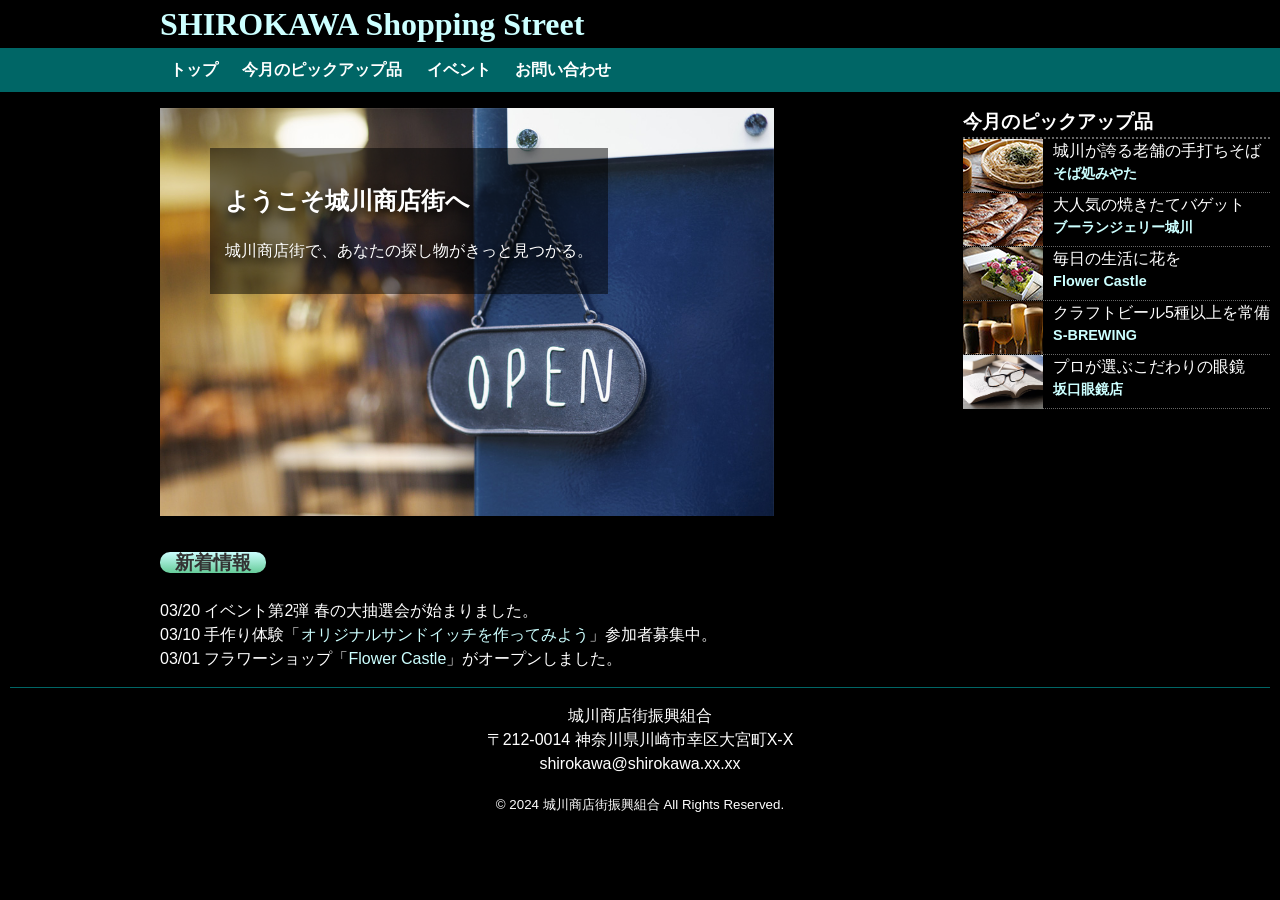
<file: index.html>
<!DOCTYPE html>
<html lang="ja">
<head>
<meta charset="UTF-8">
<meta name="viewport" content="width=device-width">
<title>トップページ：城川商店街</title>
<link rel="stylesheet" href="css/mystyle.css">
</head>
<body>

<header>
  <h1><a href="index.html">SHIROKAWA Shopping Street</a></h1>
  <nav>
    <ul>
      <li><a href="index.html">トップ</a></li>
      <li><a href="shop01.html">今月のピックアップ品</a></li>
      <li><a href="event.html">イベント</a></li>
      <li><a href="contact.html">お問い合わせ</a></li>
    </ul>
  </nav>
</header>

<section class="page">

  <article class="placement">
    <div class="kiji">
    <img src="image/shop.jpg" alt="商店街のイメージ" width="960" height="638">

    <div class="catch">
      <h2>ようこそ城川商店街へ</h2>
      <p>城川商店街で、あなたの探し物がきっと見つかる。</p>
    </div>

    <section>
      <h2><span class="new">新着情報</span></h2>
      <ul>
        <li><time datetime="2024-03-20">03/20</time> イベント第2弾 春の大抽選会が始まりました。</li>
        <li><time datetime="2024-03-10">03/10</time> 手作り体験「<a href="event.html">オリジナルサンドイッチを作ってみよう</a>」参加者募集中。</li>
        <li><time datetime="2024-03-01">03/01</time> フラワーショップ「<a href="shop03.html">Flower Castle</a>」がオープンしました。</li>
      </ul>
    </section>
  </article>

  <aside>
    <h1>今月のピックアップ品</h1>
    <ul>
        <li><a href="shop01.html"><img src="image/soba-s.jpg" width="80" height="53" alt="そば処みやたの写真">城川が誇る老舗の手打ちそば<span class="shop">そば処みやた</span></a></li>
        <li><a href="shop02.html"><img src="image/baguette-s.jpg" width="80" height="53" alt="ブーランジェリー城川の写真">大人気の焼きたてバゲット<span class="shop">ブーランジェリー城川</span></a></li>
        <li><a href="shop03.html"><img src="image/flower-s.jpg" width="80" height="53" alt="Flower Castleの写真">毎日の生活に花を<span class="shop">Flower Castle</span></a></li>
        <li><a href="shop04.html"><img src="image/beer-s.jpg" width="80" height="53" alt="S-BREWINGの写真">クラフトビール5種以上を常備<span class="shop">S-BREWING</span></a></li>
        <li><a href="shop05.html"><img src="image/glasses.jpg" width="80" height="53" alt="坂口眼鏡店の写真">プロが選ぶこだわりの眼鏡<span class="shop">坂口眼鏡店</span></a></li>
    </ul>
  </aside>

  <footer>
    <p>
      城川商店街振興組合<br>
      〒212-0014 神奈川県川崎市幸区大宮町X-X<br>
      shirokawa@shirokawa.xx.xx
    </p>
    <small>&copy; 2024 城川商店街振興組合 All Rights Reserved.</small>
  </footer>

</section>

</body>
</html>
</file>
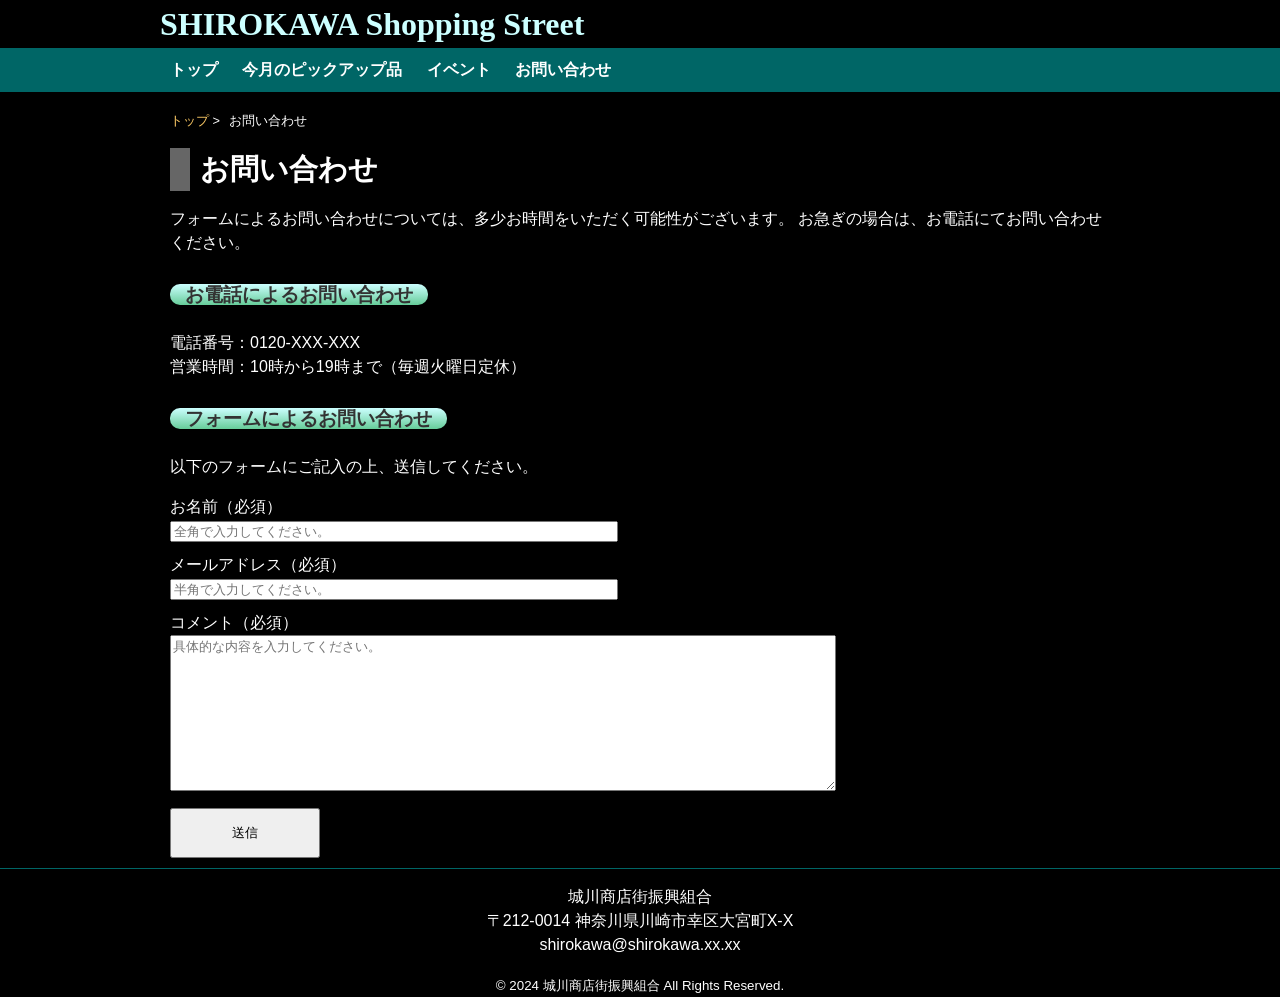
<file: contact.html>
<!DOCTYPE html>
<html lang="ja">
<head>
<meta charset="UTF-8">
<meta name="viewport" content="width=device-width">
<title>お問い合わせ：城川商店街</title>
<link rel="stylesheet" href="css/mystyle.css">
</head>
<body>

<header>
  <h1><a href="index.html">SHIROKAWA Shopping Street</a></h1>
  <nav>
    <ul>
      <li><a href="index.html">トップ</a></li>
      <li><a href="shop01.html">今月のピックアップ品</a></li>
      <li><a href="event.html">イベント</a></li>
      <li><a href="contact.html">お問い合わせ</a></li>
    </ul>
  </nav>
</header>
<article class="placement">
<section class="page">

  <ol class="breadcrumb">
    <li><a href="index.html">トップ</a> &gt;</li>
    <li>お問い合わせ</li>
  </ol>

  

    <h1 class="h1-sub">お問い合わせ</h1>
    <p>
      フォームによるお問い合わせについては、多少お時間をいただく可能性がございます。
      お急ぎの場合は、お電話にてお問い合わせください。
    </p>

    <h2><span class="new">お電話によるお問い合わせ</span></h2>
    <p>
      電話番号：0120-XXX-XXX<br>
      営業時間：10時から19時まで（毎週火曜日定休）
    </p>

    <h2><span class="new">フォームによるお問い合わせ</span></h2>
    <p>以下のフォームにご記入の上、送信してください。</p>

    <form action="#" method="post">
      <p>
        <label for="name">お名前（必須）</label><br>
        <input type="text" id="name" name="name" placeholder="全角で入力してください。" required>
      </p>
      <p>
        <label for="email">メールアドレス（必須）</label><br>
        <input type="email" id="email" name="email" placeholder="半角で入力してください。" required>
      </p>
      <p>
        <label for="comment">コメント（必須）</label><br>
        <textarea id="comment" name="comment" placeholder="具体的な内容を入力してください。" required></textarea>
      </p>
      <p>
        <button type="submit">送信</button>
      </p>
    </form>
  </article>

  <footer>
    <p>
      城川商店街振興組合<br>
      〒212-0014 神奈川県川崎市幸区大宮町X-X<br>
      shirokawa@shirokawa.xx.xx
    </p>
    <small>&copy; 2024 城川商店街振興組合 All Rights Reserved.</small>
  </footer>

</section>

</body>
</html>
</file>
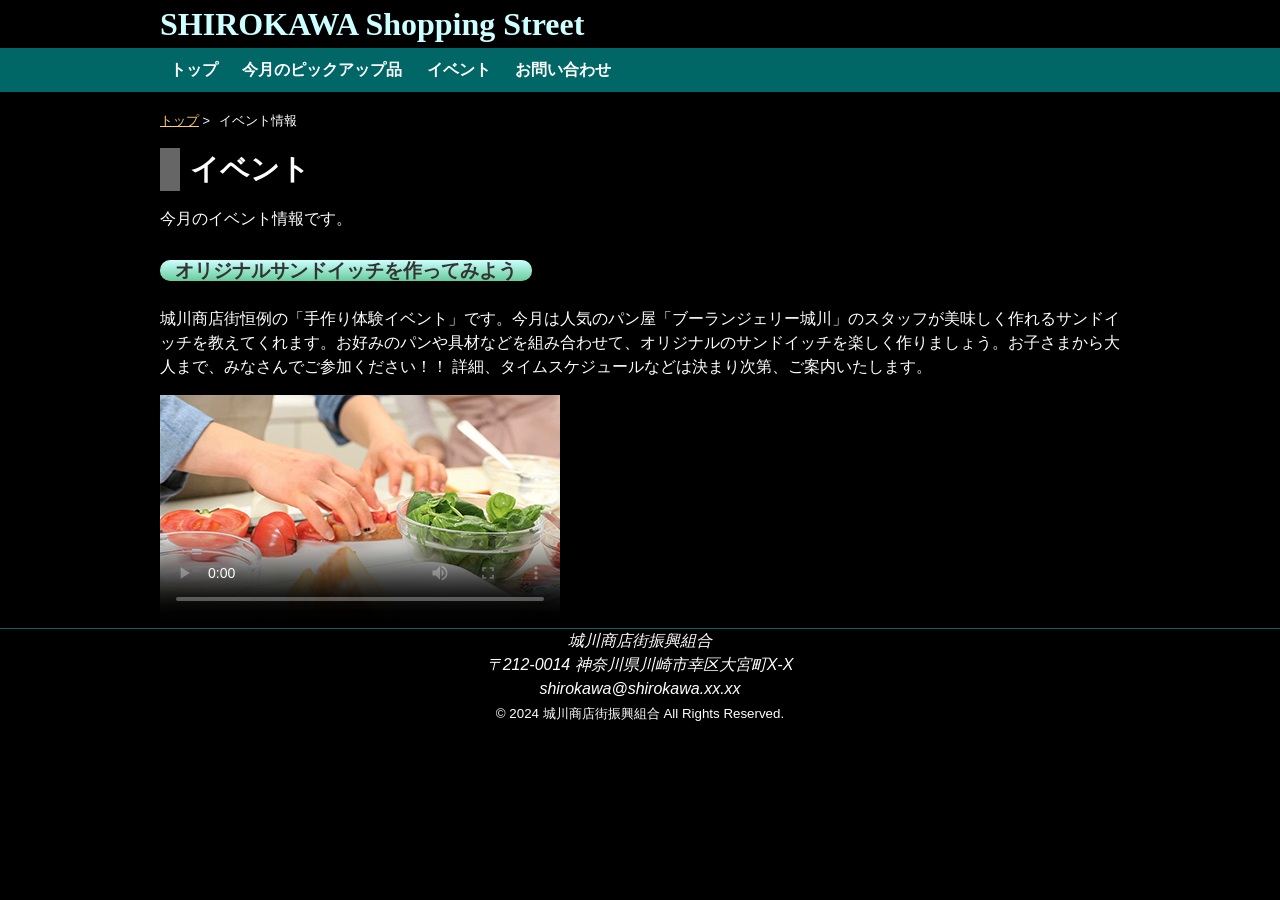
<file: event.html>
<!DOCTYPE html>
<html lang="ja">
<head>
<meta charset="UTF-8">
<title>イベント情報：城川商店街</title>
<link rel="stylesheet" href="css/mystyle.css">
<meta name="description" content="「オリジナルサンドイッチを作ってみよう」の手作り体験イベントの情報です。">
<meta name="viewport" content="width=device-width">
</head>
<body>
<header>

<h1 class="placement"><a href="index.html">SHIROKAWA Shopping Street</a></h1>
<nav>
<ul class="placement">
<li><a href="index.html">トップ</a></li>
<li><a href="shop01.html">今月のピックアップ品</a></li>
<li><a href="event.html">イベント</a></li>
<li><a href="contact.html">お問い合わせ</a></li>
</ul>
</nav>
</header>

<article class="placement">
<ol class="breadcrumb">
    <li><a href="index.html">トップ</a> &gt;</li>
<li>イベント情報</li>
</ol>
<h1 class="h1-sub">イベント</h1>
<p>今月のイベント情報です。</p>
<section>

<h2><span class="new">オリジナルサンドイッチを作ってみよう</span></h2>
<p>城川商店街恒例の「手作り体験イベント」です。今月は人気のパン屋「ブーランジェリー城川」のスタッフが美味しく作れるサンドイッチを教えてくれます。お好みのパンや具材などを組み合わせて、オリジナルのサンドイッチを楽しく作りましょう。お子さまから大人まで、みなさんでご参加ください！！ 詳細、タイムスケジュールなどは決まり次第、ご案内いたします。</p>
<video src="video/sandwich.mp4" poster="image/sandwich.jpg" controls width="400" height="226">
</video>
</section>
</article>
<footer>
<address>城川商店街振興組合<br>
〒212-0014 神奈川県川崎市幸区大宮町X-X<br>
shirokawa@shirokawa.xx.xx</address>
<small>&copy; 2024 城川商店街振興組合 All Rights Reserved.</small>
</footer>
</body>
</html>
</file>
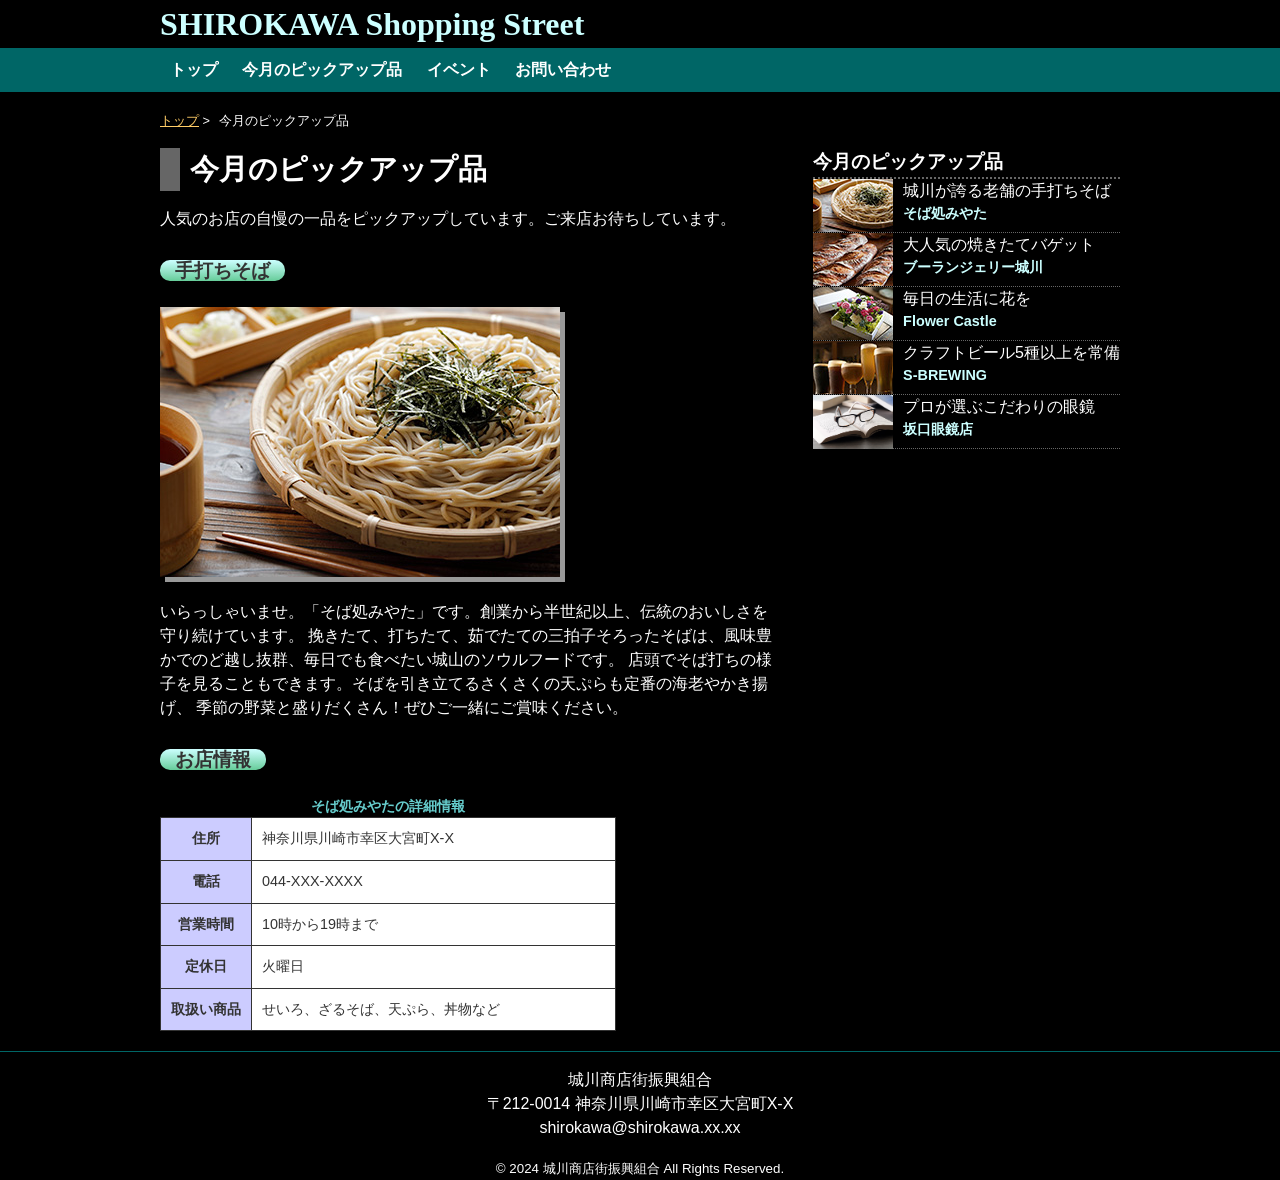
<file: shop01.html>
<!DOCTYPE html>
<html lang="ja">
<head>
<meta charset="UTF-8">
<meta name="viewport" content="width=device-width">
<title>今月のピックアップ品：城川商店街</title>
<link rel="stylesheet" href="css/mystyle.css">
</head>
<body>

<header>
  <h1><a href="index.html">SHIROKAWA Shopping Street</a></h1>
  <nav>
    <ul>
      <li><a href="index.html">トップ</a></li>
      <li><a href="shop01.html">今月のピックアップ品</a></li>
      <li><a href="event.html">イベント</a></li>
      <li><a href="contact.html">お問い合わせ</a></li>
    </ul>
  </nav>
</header>


    <article class="placement">
        <ol class="breadcrumb">
            <li><a href="index.html">トップ</a> &gt;</li>
            <li>今月のピックアップ品</li>
        </ol>

        <div class="kiji">
            <h1 class="h1-sub">今月のピックアップ品</h1>
            <p>人気のお店の自慢の一品をピックアップしています。ご来店お待ちしています。</p>
        <section>
            <h2><span class="new">手打ちそば</span></h2>
            <img src="image/soba.jpg" alt="そば処みやたの写真" width="400" height="226" class="img-sub" >
            <p>
                いらっしゃいませ。「そば処みやた」です。創業から半世紀以上、伝統のおいしさを守り続けています。
                挽きたて、打ちたて、茹でたての三拍子そろったそばは、風味豊かでのど越し抜群、毎日でも食べたい城山のソウルフードです。
                店頭でそば打ちの様子を見ることもできます。そばを引き立てるさくさくの天ぷらも定番の海老やかき揚げ、
                季節の野菜と盛りだくさん！ぜひご一緒にご賞味ください。
            </p>
            </section>
            <section>
            <h2><span class="new">お店情報</span></h2>
            <table>
                <caption>そば処みやたの詳細情報</caption>
                <tr>
                    <th>住所</th>
                    <td>神奈川県川崎市幸区大宮町X-X</td>
                </tr>
                <tr>
                    <th>電話</th>
                    <td>044-XXX-XXXX</td>
                </tr>
                <tr>
                    <th>営業時間</th>
                    <td>10時から19時まで</td>
                </tr>
                <tr>
                    <th>定休日</th>
                    <td>火曜日</td>
                </tr>
                <tr>
                    <th>取扱い商品</th>
                    <td>せいろ、ざるそば、天ぷら、丼物など</td>
                </tr>
            </table>
            </section>
            </div>
            <aside>
                <h1>今月のピックアップ品</h1>
                <ul>
                    <li><a href="shop01.html"><img src="image/soba-s.jpg" width="80" height="53" alt="そば処みやたの写真">城川が誇る老舗の手打ちそば<span class="shop">そば処みやた</span></a></li>
                    <li><a href="shop02.html"><img src="image/baguette-s.jpg" width="80" height="53" alt="ブーランジェリー城川の写真">大人気の焼きたてバゲット<span class="shop">ブーランジェリー城川</span></a></li>
                    <li><a href="shop03.html"><img src="image/flower-s.jpg" width="80" height="53" alt="Flower Castleの写真">毎日の生活に花を<span class="shop">Flower Castle</span></a></li>
                    <li><a href="shop04.html"><img src="image/beer-s.jpg" width="80" height="53" alt="S-BREWINGの写真">クラフトビール5種以上を常備<span class="shop">S-BREWING</span></a></li>
                    <li><a href="shop05.html"><img src="image/glasses.jpg" width="80" height="53" alt="坂口眼鏡店の写真">プロが選ぶこだわりの眼鏡<span class="shop">坂口眼鏡店</span></a></li>
                </ul>
                
            </aside>
    </article>
    <footer>
        <p>
            城川商店街振興組合<br>
            〒212-0014 神奈川県川崎市幸区大宮町X-X<br>
            shirokawa@shirokawa.xx.xx
        </p>
        <small>&copy; 2024 城川商店街振興組合 All Rights Reserved.</small>
    </footer>



</body>
</html>
</file>
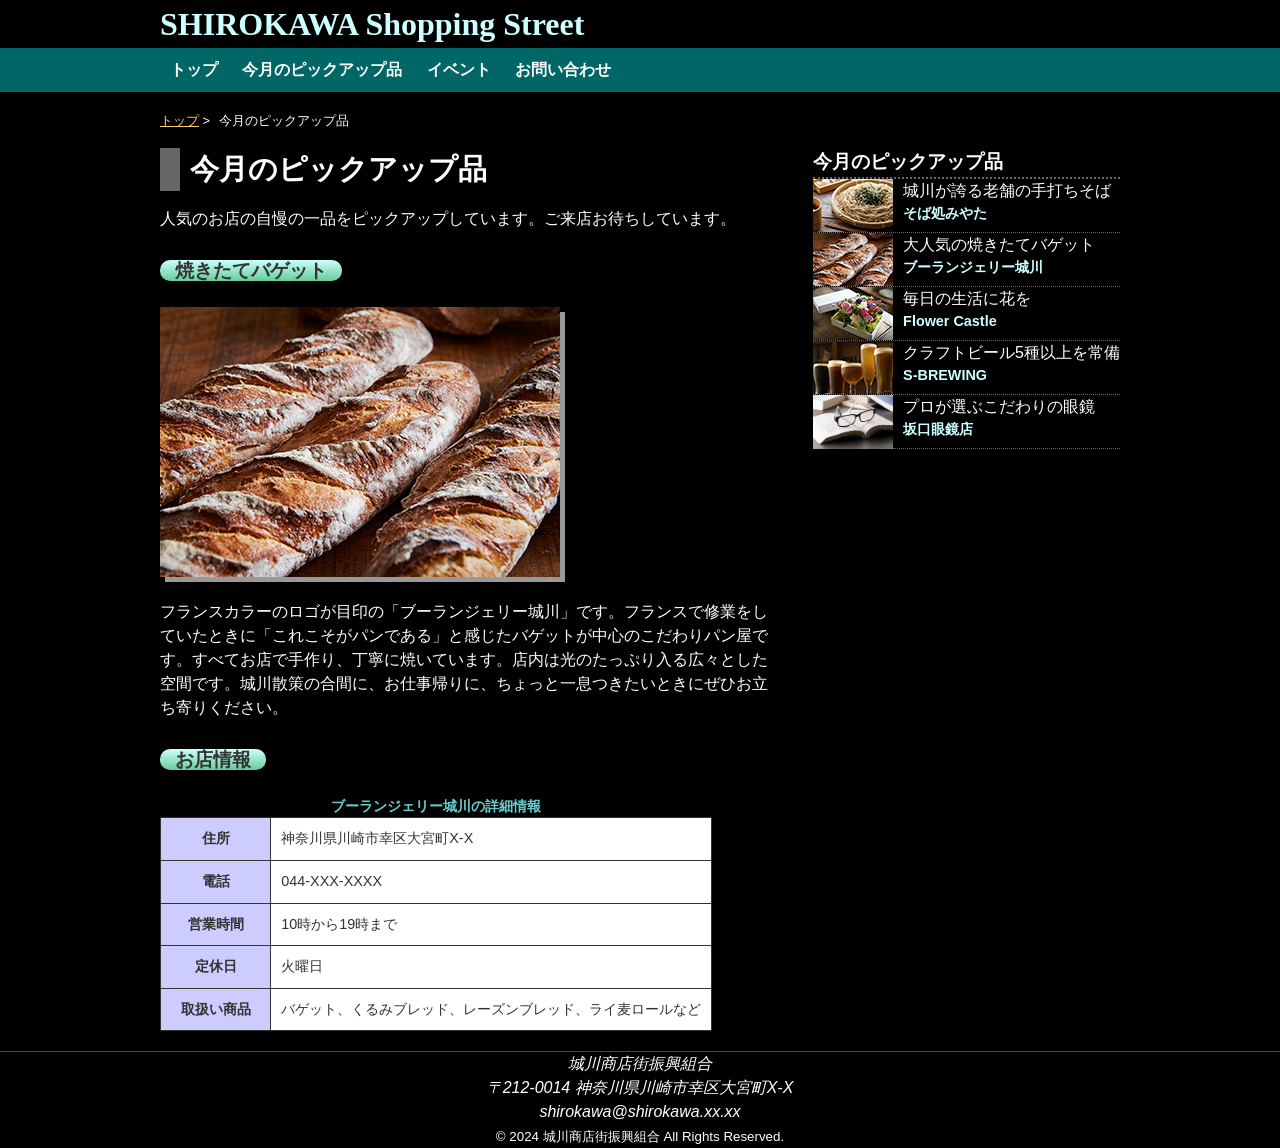
<file: shop02.html>
<!DOCTYPE html>
<html lang="ja">
<head>
<meta charset="UTF-8">
<title>今月のピックアップ品：城川商店街</title>
<link rel="stylesheet" href="css/mystyle.css">
<meta name="description" content="ブーランジェリー城川のお店情報。焼きたてバゲットが自慢です。">
<meta name="viewport" content="width=device-width">
</head>
<body>
<header>
<h1 class="placement"><a href="index.html">SHIROKAWA Shopping Street</a></h1>
<nav>
<ul class="placement">
<li><a href="index.html">トップ</a></li>
<li><a href="shop01.html">今月のピックアップ品</a></li>
<li><a href="event.html">イベント</a></li>
<li><a href="contact.html">お問い合わせ</a></li>
</ul>
</nav>
</header>
<article class="placement">
<ol class="breadcrumb">
<li><a href="index.html">トップ</a> &gt;</li>
<li>今月のピックアップ品</li>
</ol>
<div class="kiji">
<h1 class="h1-sub">今月のピックアップ品</h1>
<p>人気のお店の自慢の一品をピックアップしています。ご来店お待ちしています。</p>
<section>
<h2><span class="new">焼きたてバゲット</span></h2>
<img src="image/baguette.jpg" alt="バゲットの写真" width="400" height="226" class="img-sub">
<p>フランスカラーのロゴが目印の「ブーランジェリー城川」です。フランスで修業をしていたときに「これこそがパンである」と感じたバゲットが中心のこだわりパン屋です。すべてお店で手作り、丁寧に焼いています。店内は光のたっぷり入る広々とした空間です。城川散策の合間に、お仕事帰りに、ちょっと一息つきたいときにぜひお立ち寄りください。</p>
</section>
<section>
<h2><span class="new">お店情報</span></h2>
<table>
<caption>ブーランジェリー城川の詳細情報</caption>
<tr>
<th>住所</th>
<td>神奈川県川崎市幸区大宮町X-X</td>
</tr>
<tr>
<th>電話</th>
<td>044-XXX-XXXX</td>
</tr>
<tr>
<th>営業時間</th>
<td>10時から19時まで</td>
</tr>
<tr>
<th>定休日</th>
<td>火曜日</td>
</tr>
<tr>
<th>取扱い商品</th>
<td>バゲット、くるみブレッド、レーズンブレッド、ライ麦ロールなど</td>
</tr>
</table>
</section>
</div>
<aside>
<h1>今月のピックアップ品</h1>
<ul>
<li><a href="shop01.html"><img src="image/soba-s.jpg" width="80" height="53" alt="そば処みやたの写真">城川が誇る老舗の手打ちそば<span class="shop">そば処みやた</span></a></li>
<li><a href="shop02.html"><img src="image/baguette-s.jpg" width="80" height="53" alt="ブーランジェリー城川の写真">大人気の焼きたてバゲット<span class="shop">ブーランジェリー城川</span></a></li>
<li><a href="shop03.html"><img src="image/flower-s.jpg" width="80" height="53" alt="Flower Castleの写真">毎日の生活に花を<span class="shop">Flower Castle</span></a></li>
<li><a href="shop04.html"><img src="image/beer-s.jpg" width="80" height="53" alt="S-BREWINGの写真">クラフトビール5種以上を常備<span class="shop">S-BREWING</span></a></li>
<li><a href="shop05.html"><img src="image/glasses.jpg" width="80" height="53" alt="坂口眼鏡店の写真">プロが選ぶこだわりの眼鏡<span class="shop">坂口眼鏡店</span></a></li>
</ul>
</aside>
</article>
<footer>
<address>城川商店街振興組合<br>
〒212-0014 神奈川県川崎市幸区大宮町X-X<br>
shirokawa@shirokawa.xx.xx</address>
<small>&copy; 2024 城川商店街振興組合 All Rights Reserved.</small>
</footer>
</body>
</html>
</file>
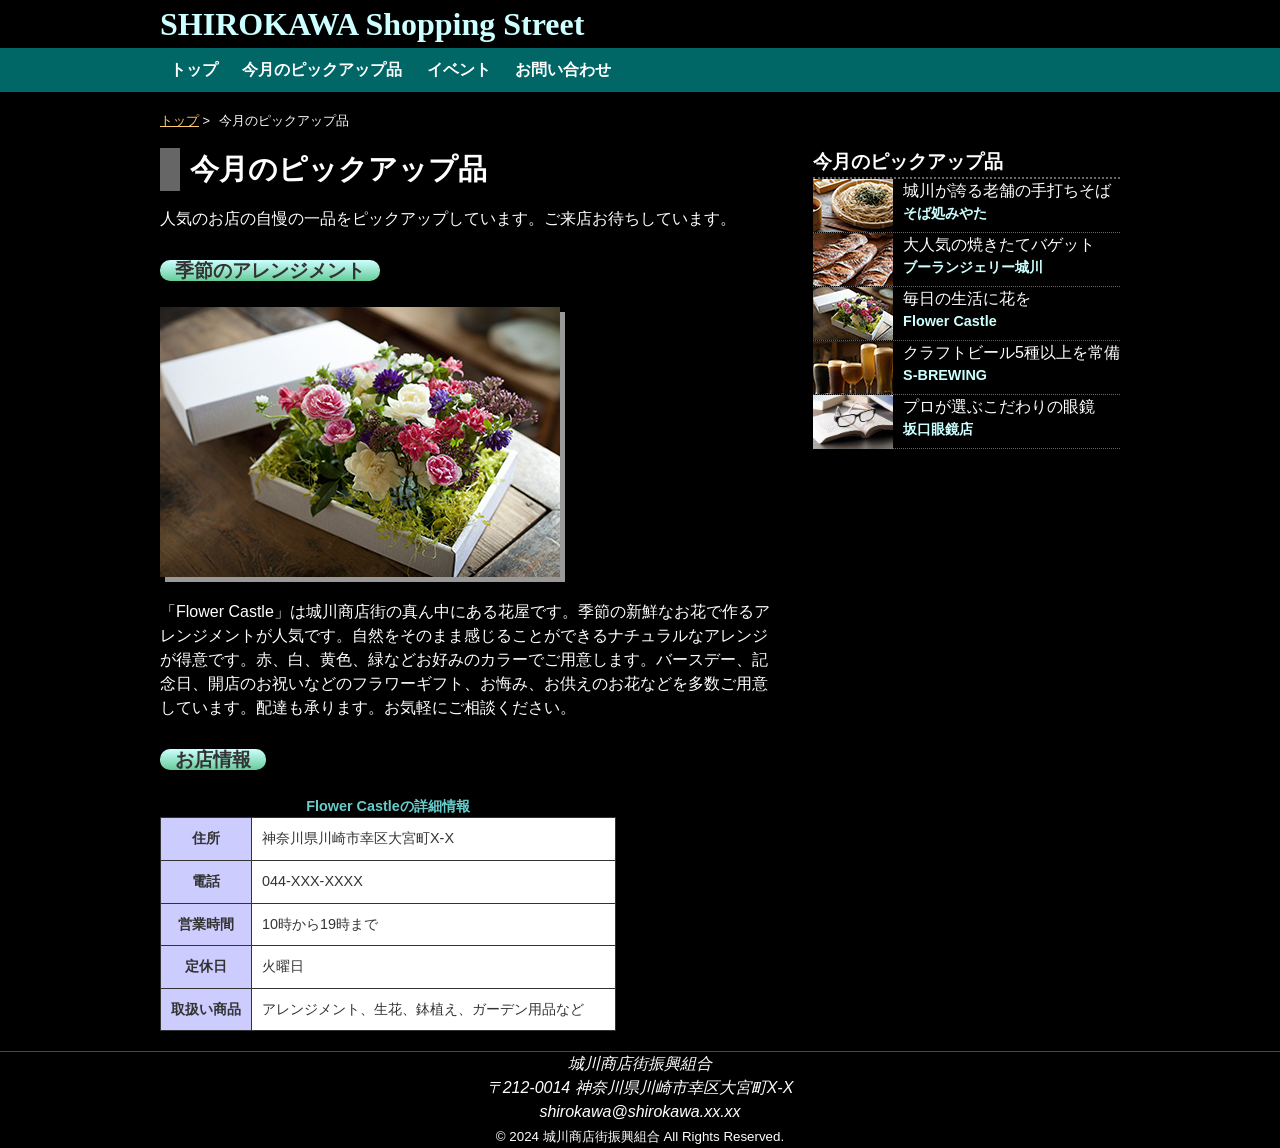
<file: shop03.html>
<!DOCTYPE html>
<html lang="ja">
<head>
<meta charset="UTF-8">
<title>今月のピックアップ品：城川商店街</title>
<link rel="stylesheet" href="css/mystyle.css">
<meta name="description" content="flower Castleのお店情報。フラワーアレンジメントはおまかせください。">
<meta name="viewport" content="width=device-width">
</head>
<body>
<header>
<h1 class="placement"><a href="index.html">SHIROKAWA Shopping Street</a></h1>
<nav>
<ul class="placement">
<li><a href="index.html">トップ</a></li>
<li><a href="shop01.html">今月のピックアップ品</a></li>
<li><a href="event.html">イベント</a></li>
<li><a href="contact.html">お問い合わせ</a></li>
</ul>
</nav>
</header>
<article class="placement">
<ol class="breadcrumb">
<li><a href="index.html">トップ</a> &gt;</li>
<li>今月のピックアップ品</li>
</ol>
<div  class="kiji">
<h1 class="h1-sub">今月のピックアップ品</h1>
<p>人気のお店の自慢の一品をピックアップしています。ご来店お待ちしています。</p>
<section>
<h2><span class="new">季節のアレンジメント</span></h2>
<img src="image/flower.jpg" alt="花の写真" width="400" height="226" class="img-sub">
<p>「Flower Castle」は城川商店街の真ん中にある花屋です。季節の新鮮なお花で作るアレンジメントが人気です。自然をそのまま感じることができるナチュラルなアレンジが得意です。赤、白、黄色、緑などお好みのカラーでご用意します。バースデー、記念日、開店のお祝いなどのフラワーギフト、お悔み、お供えのお花などを多数ご用意しています。配達も承ります。お気軽にご相談ください。</p>
</section>
<section>
<h2><span class="new">お店情報</span></h2>
<table>
<caption>Flower Castleの詳細情報</caption>
<tr>
<th>住所</th>
<td>神奈川県川崎市幸区大宮町X-X</td>
</tr>
<tr>
<th>電話</th>
<td>044-XXX-XXXX</td>
</tr>
<tr>
<th>営業時間</th>
<td>10時から19時まで</td>
</tr>
<tr>
<th>定休日</th>
<td>火曜日</td>
</tr>
<tr>
<th>取扱い商品</th>
<td>アレンジメント、生花、鉢植え、ガーデン用品など</td>
</tr>
</table>
</section>
</div>
<aside>
<h1>今月のピックアップ品</h1>
<ul>
<li><a href="shop01.html"><img src="image/soba-s.jpg" width="80" height="53" alt="そば処みやたの写真">城川が誇る老舗の手打ちそば<span class="shop">そば処みやた</span></a></li>
<li><a href="shop02.html"><img src="image/baguette-s.jpg" width="80" height="53" alt="ブーランジェリー城川の写真">大人気の焼きたてバゲット<span class="shop">ブーランジェリー城川</span></a></li>
<li><a href="shop03.html"><img src="image/flower-s.jpg" width="80" height="53" alt="Flower Castleの写真">毎日の生活に花を<span class="shop">Flower Castle</span></a></li>
<li><a href="shop04.html"><img src="image/beer-s.jpg" width="80" height="53" alt="S-BREWINGの写真">クラフトビール5種以上を常備<span class="shop">S-BREWING</span></a></li>
<li><a href="shop05.html"><img src="image/glasses.jpg" width="80" height="53" alt="坂口眼鏡店の写真">プロが選ぶこだわりの眼鏡<span class="shop">坂口眼鏡店</span></a></li>
</ul>
</aside>
</article>
<footer>
<address>城川商店街振興組合<br>
〒212-0014 神奈川県川崎市幸区大宮町X-X<br>
shirokawa@shirokawa.xx.xx</address>
<small>&copy; 2024 城川商店街振興組合 All Rights Reserved.</small>
</footer>
</body>
</html>
</file>
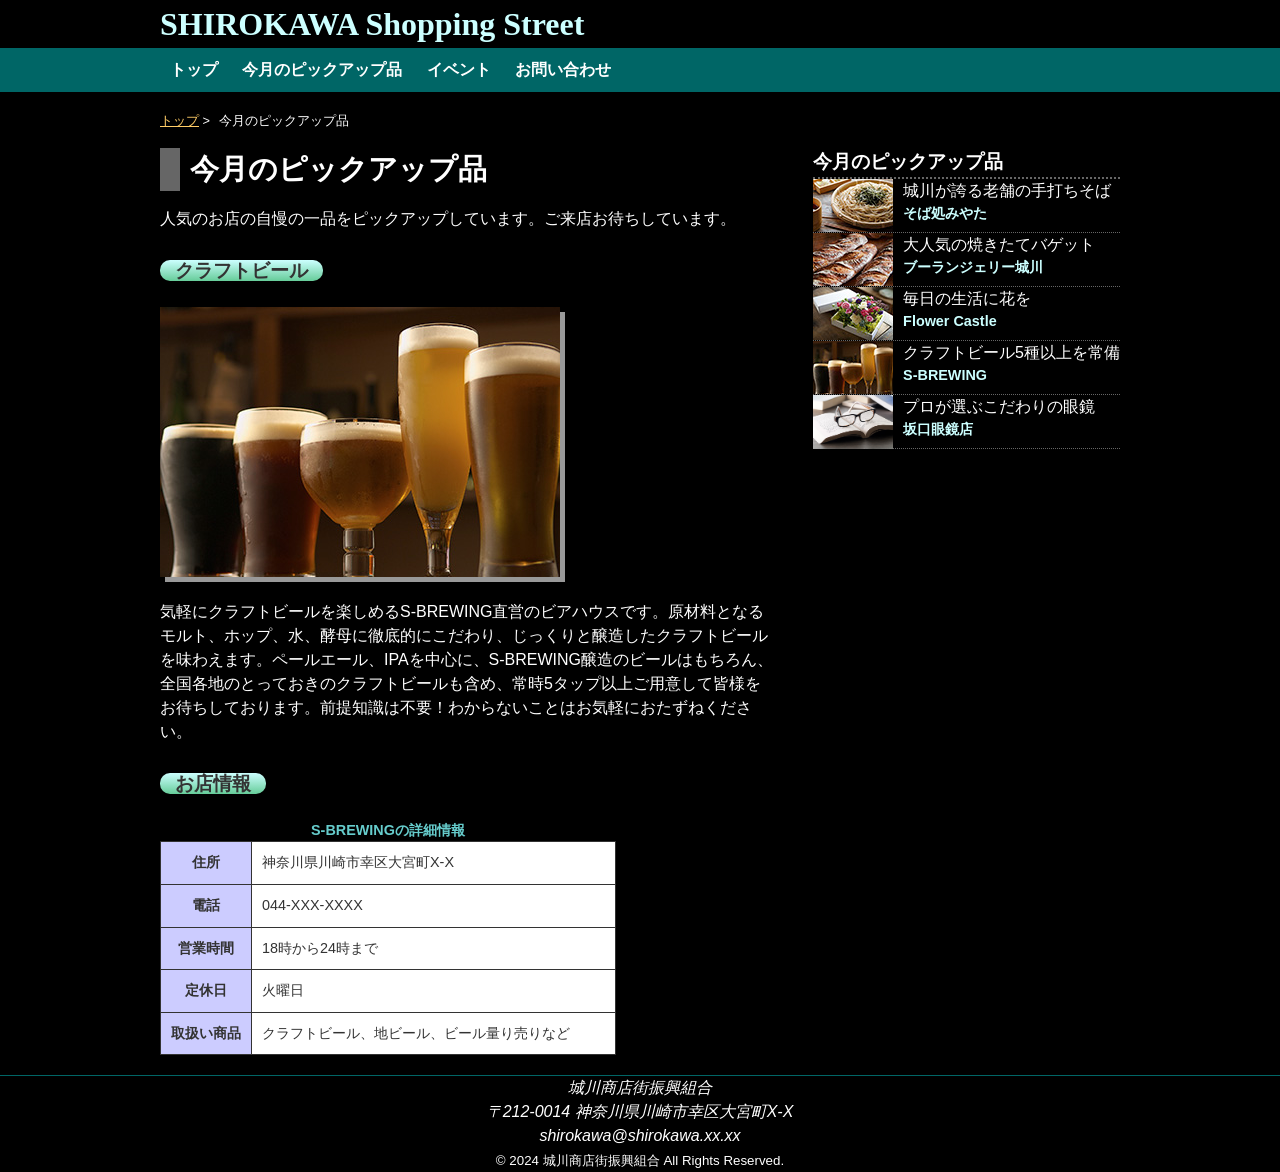
<file: shop04.html>
<!DOCTYPE html>
<html lang="ja">
<head>
<meta charset="UTF-8">
<title>今月のピックアップ品：城川商店街</title>
<link rel="stylesheet" href="css/mystyle.css">
<meta name="description" content="S-BREWINGのお店情報。地ビールや個性たっぷりのクラフトビールのお店です。">
<meta name="viewport" content="width=device-width">
</head>
<body>
<header>
<h1 class="placement"><a href="index.html">SHIROKAWA Shopping Street</a></h1>
<nav>
<ul class="placement">
<li><a href="index.html">トップ</a></li>
<li><a href="shop01.html">今月のピックアップ品</a></li>
<li><a href="event.html">イベント</a></li>
<li><a href="contact.html">お問い合わせ</a></li>
</ul>
</nav>
</header>
<article class="placement">
<ol class="breadcrumb">
<li><a href="index.html">トップ</a> &gt;</li>
<li>今月のピックアップ品</li>
</ol>
<div class="kiji">
<h1 class="h1-sub">今月のピックアップ品</h1>
<p>人気のお店の自慢の一品をピックアップしています。ご来店お待ちしています。</p>
<section>
<h2><span class="new">クラフトビール</span></h2>
<img src="image/beer.jpg" alt="ビールの写真" width="400" height="226" class="img-sub">
<p>気軽にクラフトビールを楽しめるS-BREWING直営のビアハウスです。原材料となるモルト、ホップ、水、酵母に徹底的にこだわり、じっくりと醸造したクラフトビールを味わえます。ペールエール、IPAを中心に、S-BREWING醸造のビールはもちろん、全国各地のとっておきのクラフトビールも含め、常時5タップ以上ご用意して皆様をお待ちしております。前提知識は不要！わからないことはお気軽におたずねください。</p>
</section>
<section>
<h2><span class="new">お店情報</span></h2>
<table>
<caption>S-BREWINGの詳細情報</caption>
<tr>
<th>住所</th>
<td>神奈川県川崎市幸区大宮町X-X</td>
</tr>
<tr>
<th>電話</th>
<td>044-XXX-XXXX</td>
</tr>
<tr>
<th>営業時間</th>
<td>18時から24時まで</td>
</tr>
<tr>
<th>定休日</th>
<td>火曜日</td>
</tr>
<tr>
<th>取扱い商品</th>
<td>クラフトビール、地ビール、ビール量り売りなど</td>
</tr>
</table>
</section>
</div>
<aside>
<h1>今月のピックアップ品</h1>
<ul>
<li><a href="shop01.html"><img src="image/soba-s.jpg" width="80" height="53" alt="そば処みやたの写真">城川が誇る老舗の手打ちそば<span class="shop">そば処みやた</span></a></li>
<li><a href="shop02.html"><img src="image/baguette-s.jpg" width="80" height="53" alt="ブーランジェリー城川の写真">大人気の焼きたてバゲット<span class="shop">ブーランジェリー城川</span></a></li>
<li><a href="shop03.html"><img src="image/flower-s.jpg" width="80" height="53" alt="Flower Castleの写真">毎日の生活に花を<span class="shop">Flower Castle</span></a></li>
<li><a href="shop04.html"><img src="image/beer-s.jpg" width="80" height="53" alt="S-BREWINGの写真">クラフトビール5種以上を常備<span class="shop">S-BREWING</span></a></li>
<li><a href="shop05.html"><img src="image/glasses.jpg" width="80" height="53" alt="坂口眼鏡店の写真">プロが選ぶこだわりの眼鏡<span class="shop">坂口眼鏡店</span></a></li>
</ul>
</aside>
</article>
<footer>
<address>城川商店街振興組合<br>
〒212-0014 神奈川県川崎市幸区大宮町X-X<br>
shirokawa@shirokawa.xx.xx</address>
<small>&copy; 2024 城川商店街振興組合 All Rights Reserved.</small>
</footer>
</body>
</html>
</file>
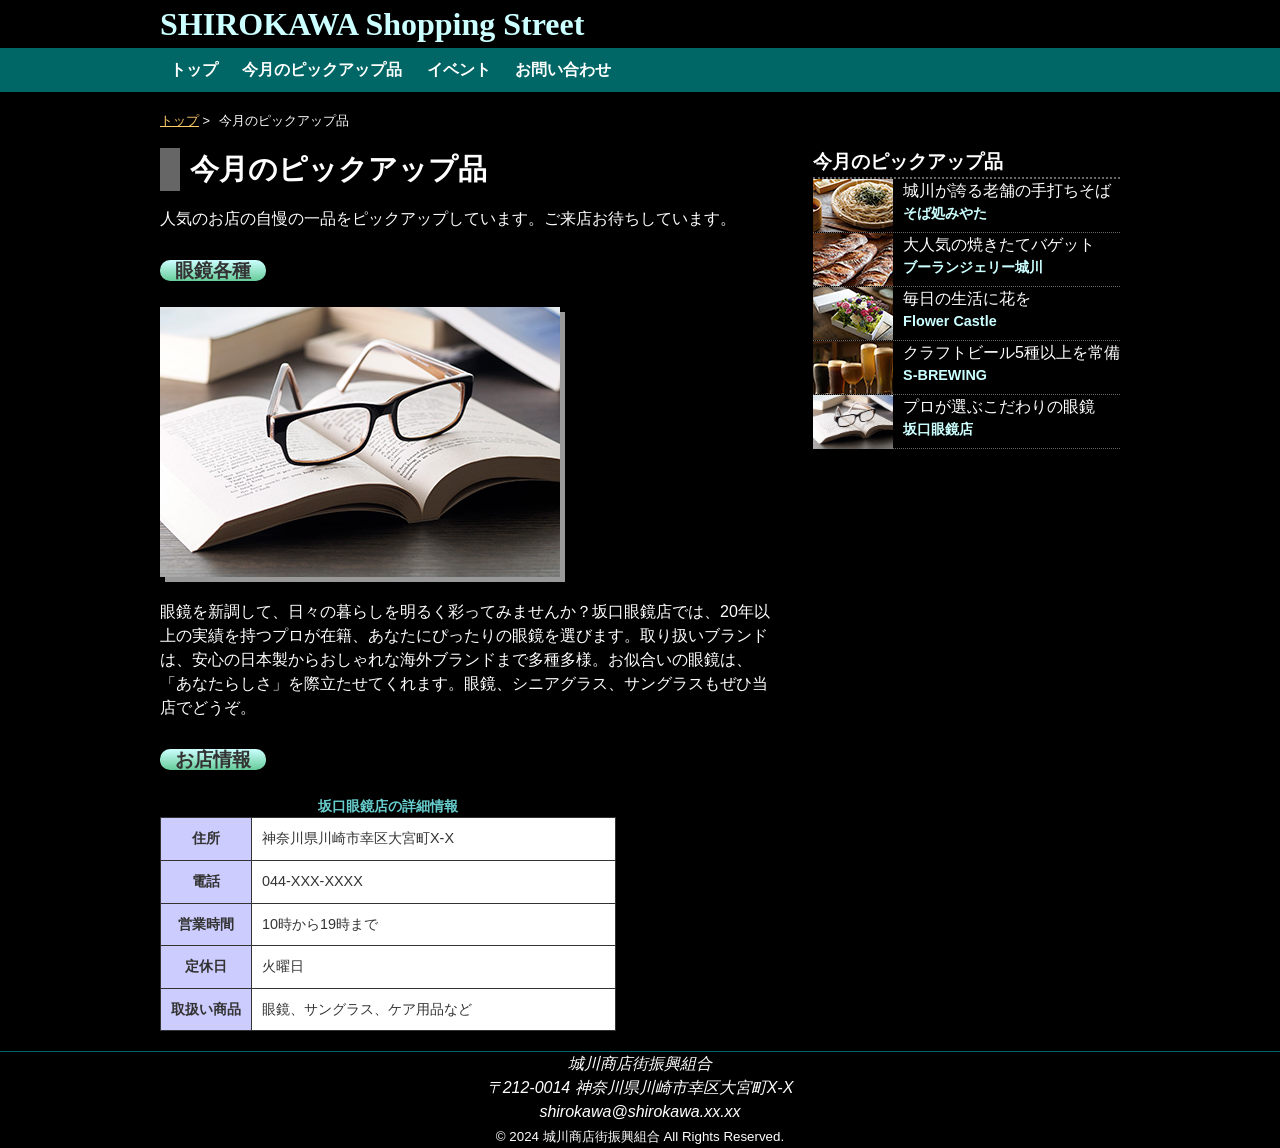
<file: shop05.html>
<!DOCTYPE html>
<html lang="ja">
<head>
<meta charset="UTF-8">
<title>今月のピックアップ品：城川商店街</title>
<link rel="stylesheet" href="css/mystyle.css">
<meta name="description" content="坂口眼鏡店のお店情報。プロが選ぶこだわりの眼鏡です。">
<meta name="viewport" content="width=device-width">
</head>
<body>
<header>
<h1 class="placement"><a href="index.html">SHIROKAWA Shopping Street</a></h1>
<nav>
<ul class="placement">
<li><a href="index.html">トップ</a></li>
<li><a href="shop01.html">今月のピックアップ品</a></li>
<li><a href="event.html">イベント</a></li>
<li><a href="contact.html">お問い合わせ</a></li>
</ul>
</nav>
</header>
<article class="placement">
<ol class="breadcrumb">
<li><a href="index.html">トップ</a> &gt;</li>
<li>今月のピックアップ品</li>
</ol>
<div class="kiji">
<h1 class="h1-sub">今月のピックアップ品</h1>
<p>人気のお店の自慢の一品をピックアップしています。ご来店お待ちしています。</p>
<section>
<h2><span class="new">眼鏡各種</span></h2>
<img src="image/glasses.jpg" alt="眼鏡の写真" width="400" height="226" class="img-sub">
<p>眼鏡を新調して、日々の暮らしを明るく彩ってみませんか？坂口眼鏡店では、20年以上の実績を持つプロが在籍、あなたにぴったりの眼鏡を選びます。取り扱いブランドは、安心の日本製からおしゃれな海外ブランドまで多種多様。お似合いの眼鏡は、「あなたらしさ」を際立たせてくれます。眼鏡、シニアグラス、サングラスもぜひ当店でどうぞ。</p>
</section>
<section>
<h2><span class="new">お店情報</span></h2>
<table>
<caption>坂口眼鏡店の詳細情報</caption>
<tr>
<th>住所</th>
<td>神奈川県川崎市幸区大宮町X-X</td>
</tr>
<tr>
<th>電話</th>
<td>044-XXX-XXXX</td>
</tr>
<tr>
<th>営業時間</th>
<td>10時から19時まで</td>
</tr>
<tr>
<th>定休日</th>
<td>火曜日</td>
</tr>
<tr>
<th>取扱い商品</th>
<td>眼鏡、サングラス、ケア用品など</td>
</tr>
</table>
</section>
</div>
<aside>
<h1>今月のピックアップ品</h1>
<ul>
<li><a href="shop01.html"><img src="image/soba-s.jpg" width="80" height="53" alt="そば処みやたの写真">城川が誇る老舗の手打ちそば<span class="shop">そば処みやた</span></a></li>
<li><a href="shop02.html"><img src="image/baguette-s.jpg" width="80" height="53" alt="ブーランジェリー城川の写真">大人気の焼きたてバゲット<span class="shop">ブーランジェリー城川</span></a></li>
<li><a href="shop03.html"><img src="image/flower-s.jpg" width="80" height="53" alt="Flower Castleの写真">毎日の生活に花を<span class="shop">Flower Castle</span></a></li>
<li><a href="shop04.html"><img src="image/beer-s.jpg" width="80" height="53" alt="S-BREWINGの写真">クラフトビール5種以上を常備<span class="shop">S-BREWING</span></a></li>
<li><a href="shop05.html"><img src="image/glasses.jpg" width="80" height="53" alt="坂口眼鏡店の写真">プロが選ぶこだわりの眼鏡<span class="shop">坂口眼鏡店</span></a></li>
</ul>
</aside>
</article>
<footer>
<address>城川商店街振興組合<br>
〒212-0014 神奈川県川崎市幸区大宮町X-X<br>
shirokawa@shirokawa.xx.xx</address>
<small>&copy; 2024 城川商店街振興組合 All Rights Reserved.</small>
</footer>
</body>
</html>
</file>
<file: css/mystyle.css>
@charset "UTF-8";


body {
  font-family: "メイリオ", "Hiragino Sans", sans-serif;
  color: #ffffff;
  background-color: #000000;
  line-height: 1.5;
  margin: 0;
  padding: 0;
}


header h1 {
  font-family: "Cambria", "Palatino", serif;
  font-size: 200%;
  color: #ccffff;
  margin: 0;
}


ul {
  list-style: none;
  margin-top: 0;
  padding: 0;
}


nav {
  background-color: #006666;
}
nav ul {
  padding-top: 10px;
  padding-bottom: 10px;
  padding-left: 0;
  padding-right: 0;
}
    nav ul li {
        display: inline;
    }
    nav ul li a {
        color: #ffffff;
        text-decoration: none;
        font-weight: bold;
        padding: 10px;
    }

    nav ul li a:hover {
        color: #000000;
        background-color: #99ffcc;
    }


article {
  position: relative;
}
.catch {
    position: absolute;
    top: 40px;
    left: 50px;
}
.catch {
    text-shadow: 0px 5px 10px #000000;
    background-color: rgba(0, 0, 0, 0.5);
    padding: 15px;
}


.new {
  font-size: 80%;
  color: #333333;
  background: linear-gradient(to bottom, #ccffff, #66cc99);
  border-radius: 10px;
  padding-left: 15px;
  padding-right: 15px;
}


aside h1,
aside h2 {
    font-size: 120%;
    border-bottom: 2px dotted #666666;
    margin: 0;
}

aside ul li {
  border-bottom: 1px dotted #666666;
  height: 53px;
}


.shop {
  display: block;
  font-size: 90%;
  color: #ccffff;
  font-weight: bold;
}


aside img {
  float: left;
  margin-right: 10px;
}
aside li{
    clear: both;
}



footer {
  text-align: center;
  border-top: 1px solid #006666;
}


img {
  max-width: 100%;
  height: auto;
}


section.page {
  padding-left: 10px;
  padding-right: 10px;
}


@media (min-width: 1024px) {
    header h1,
    nav ul,
  .placement {
    width: 960px;
    margin-left: auto;
    margin-right: auto;
  }

  .kiji {
    float: left;
    width: 64%;
  }
  aside {
    float: right;
  }
  footer {
    clear: both;
  }
}


@media (max-width: 600px) {
  header h1, section a {
    font-size: 150%;
  }
  nav ul {
    font-size: 70%;
  }
  .catch {
    top: 20px;
    left: 10px;
    padding: 5px;
  }
  article {
    margin-left: 8px;
    margin-right: 8px;
  }
}


@media print {
  .catch {
    font-weight: bold;
    color: #000000;
    text-shadow: none;
  }
}


.breadcrumb {
  padding-left: 0;
}
.breadcrumb li {
  display: inline;
  font-size: 80%;
  margin-right: 5px;
}


.img-sub {
  box-shadow: 5px 5px 0px 0px #999999;
}


table {
  font-size: 90%;
  color: #333333;
  margin-bottom: 20px;
  border: 1px solid #333333;
  border-collapse: collapse;
}
th {
  background-color: #ccccff;
  width: 20%;
  padding: 10px;
  border: 1px solid #333333;
}
td {
  background-color: #ffffff;
  padding: 10px;
  border: 1px solid #333333;
}


caption {
  color: #66cccc;
  font-weight: bold;
}


.h1-sub {
  font-size: 180%;
  margin: 0;
  padding-left: 10px;
  border-left: 20px solid #666666;
}


@media (max-width: 600px) {
  table, thead, tbody, tr, th, td {
    display: block;
    width: auto;
  }
}

form p {
  margin: 10px 0;
}
input {
  width: 440px;
}
textarea {
  width: 660px;
  height: 150px;
}
button {
  width: 150px;
  height: 50px;
  padding: 10px;
}
@media (max-width: 600px) {
  input,
  textarea {
    width: 330px;
  }
}


aside ul li a {
  display: block;
  color: #ffffff;
  text-decoration: none;
}


header h1 a, section a {
  color: #ccffff;
  text-decoration: none;
}


.breadcrumb a {
  color: #ffcc66;
}
</file>
